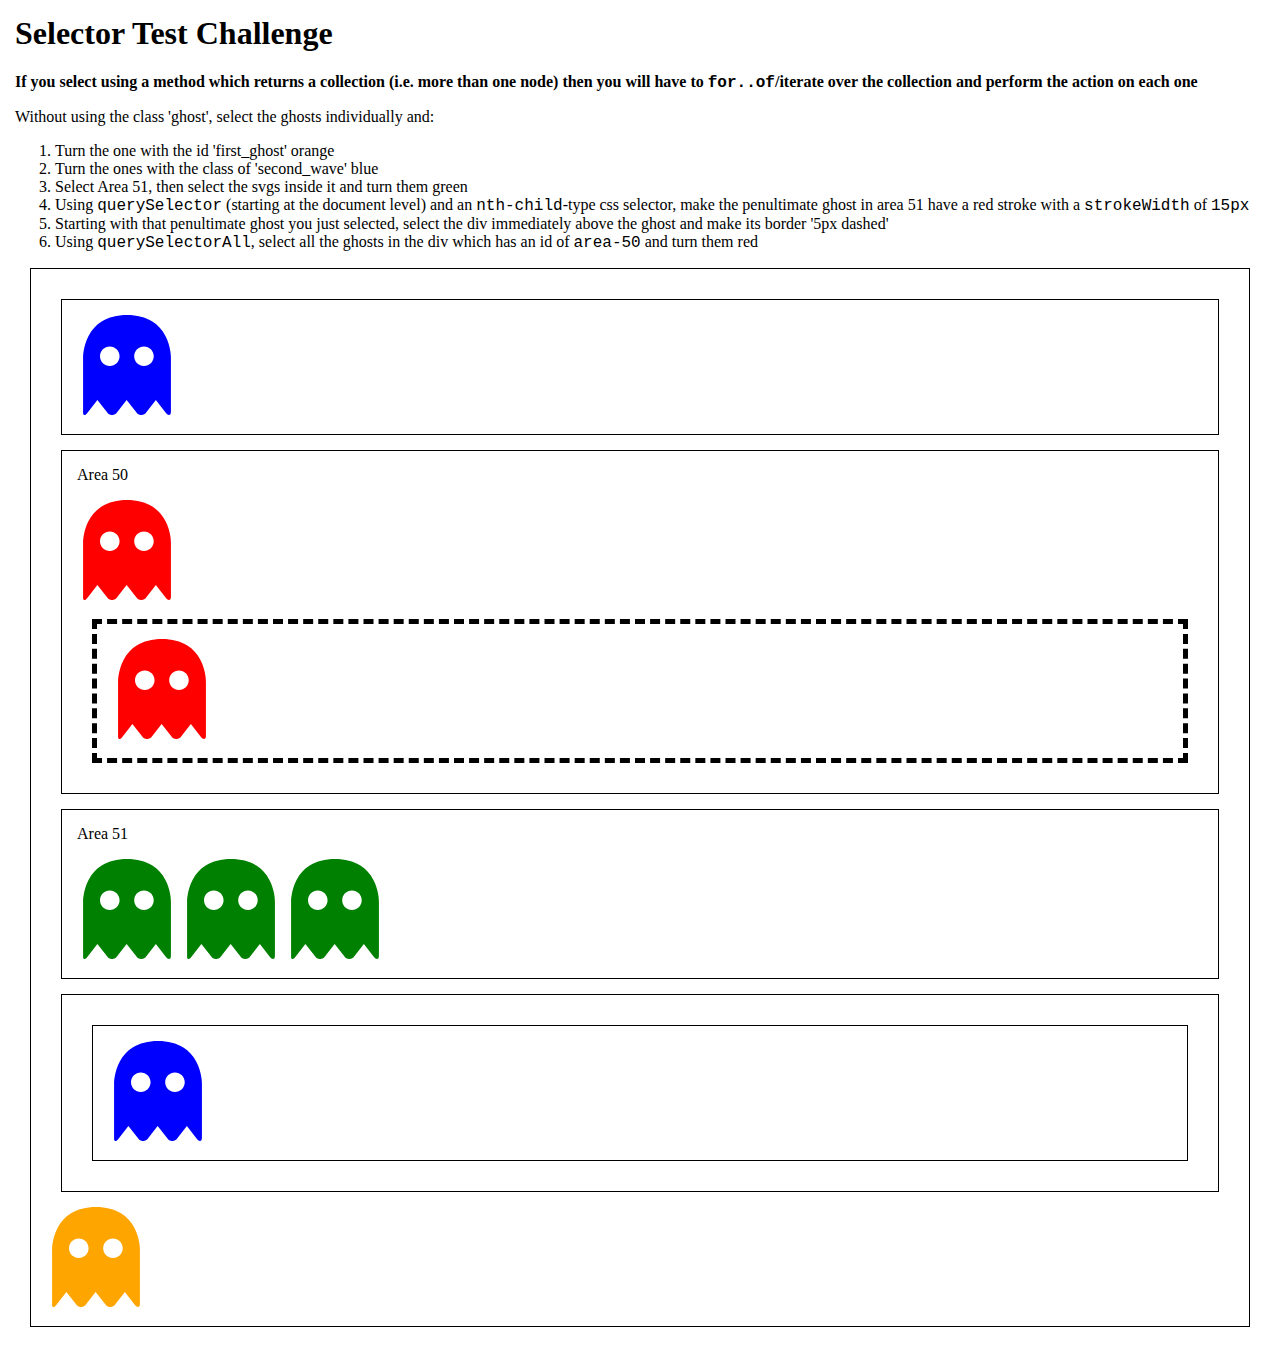
<file: codepen.html>
<!DOCTYPE html>
<html lang="en">
<head>
    <meta charset="UTF-8">
    <meta http-equiv="X-UA-Compatible" content="IE=edge">
    <meta name="viewport" content="width=device-width, initial-scale=1.0">
    <title>Document</title>
    <link rel="stylesheet" href="codepen.css">
    <script type="module" src="codepen.js"></script>
</head>
<body>
    <h1>Selector Test Challenge</h1>
<p><strong>If you select using a method which returns a collection (i.e. more than one node) then you will have to <code>for..of</code>/iterate over the collection and perform the action on each one</strong></p>
<p> Without using the class 'ghost', select the ghosts individually and:</p>
<ol>
  <li>Turn the one with the id 'first_ghost' orange</li>
  <li>Turn the ones with the class of 'second_wave' blue</li>
  <li>Select Area 51, then select the svgs inside it and turn them green</li>
  <li>Using <code>querySelector</code> (starting at the document level) and an <code>nth-child</code>-type css selector, make the penultimate ghost in area 51 have a red stroke with a <code>strokeWidth</code> of <code>15px</code></li>
  <li>Starting with that penultimate ghost you just selected, select the div immediately above the ghost and make its border '5px dashed'</li>
  <li>Using <code>querySelectorAll</code>, select all the ghosts in the div which has an id of <code>area-50</code> and turn them red</li>
</ol>

<div class="outer">
  <div class="mid">
    <div>
      <svg class="ghost second_wave" xmlns="http://www.w3.org/2000/svg" xmlns:xlink="http://www.w3.org/1999/xlink" version="1.1" x="0px" y="0px" viewBox="0 0 333.561 333.561" style="enable-background:new 0 0 333.561 333.561;" xml:space="preserve">
        <path d="M295.023,70.021c-10.653-20.379-25.378-36.617-43.763-48.265C228.47,7.32,200.047,0,166.78,0s-61.69,7.32-84.48,21.757  c-18.386,11.647-33.11,27.886-43.763,48.265c-17.745,33.944-18.257,67.888-18.257,71.646v182.064c0,1.4,0.001,2.673,0.036,3.596  c0.214,5.784,4.052,6.233,5.223,6.233c2.327,0,3.61-1.173,7.316-4.88l0.213-0.214l34.969-44.641l34.895,44.274l0.392,0.441  c2.747,2.745,7.7,4.738,11.779,4.738h3.416c4.08,0,9.033-1.993,11.779-4.739l0.21-0.21l35.064-44.56l34.909,44.311l0.393,0.441  c2.756,2.756,7.71,4.756,11.779,4.756h3.416c4.08,0,9.034-1.993,11.78-4.739l0.21-0.21l35.063-44.559l34.906,44.444l0.396,0.447  c1.47,1.47,5.23,4.888,8.402,4.888c3.98,0,6.452-3.763,6.452-9.82V141.668C313.28,137.909,312.768,103.966,295.023,70.021z   M109.354,170.146c-17.999,0-32.59-14.591-32.59-32.59s14.591-32.59,32.59-32.59s32.591,14.591,32.591,32.59  S127.353,170.146,109.354,170.146z M223.354,170.146c-17.999,0-32.59-14.591-32.59-32.59s14.591-32.59,32.59-32.59  s32.591,14.591,32.591,32.59S241.353,170.146,223.354,170.146z" />
        <g>
        </g>
        <g>
        </g>
        <g>
        </g>
        <g>
        </g>
        <g>
        </g>
        <g>
        </g>
        <g>
        </g>
        <g>
        </g>
        <g>
        </g>
        <g>
        </g>
        <g>
        </g>
        <g>
        </g>
        <g>
        </g>
        <g>
        </g>
        <g>
        </g>
      </svg>
    </div>
  </div>
  <div class="mid" id="area-50">
    <p>Area 50</p>
    <svg class="ghost" xmlns="http://www.w3.org/2000/svg" xmlns:xlink="http://www.w3.org/1999/xlink" version="1.1" x="0px" y="0px" viewBox="0 0 333.561 333.561" style="enable-background:new 0 0 333.561 333.561;" xml:space="preserve">
      <path d="M295.023,70.021c-10.653-20.379-25.378-36.617-43.763-48.265C228.47,7.32,200.047,0,166.78,0s-61.69,7.32-84.48,21.757  c-18.386,11.647-33.11,27.886-43.763,48.265c-17.745,33.944-18.257,67.888-18.257,71.646v182.064c0,1.4,0.001,2.673,0.036,3.596  c0.214,5.784,4.052,6.233,5.223,6.233c2.327,0,3.61-1.173,7.316-4.88l0.213-0.214l34.969-44.641l34.895,44.274l0.392,0.441  c2.747,2.745,7.7,4.738,11.779,4.738h3.416c4.08,0,9.033-1.993,11.779-4.739l0.21-0.21l35.064-44.56l34.909,44.311l0.393,0.441  c2.756,2.756,7.71,4.756,11.779,4.756h3.416c4.08,0,9.034-1.993,11.78-4.739l0.21-0.21l35.063-44.559l34.906,44.444l0.396,0.447  c1.47,1.47,5.23,4.888,8.402,4.888c3.98,0,6.452-3.763,6.452-9.82V141.668C313.28,137.909,312.768,103.966,295.023,70.021z   M109.354,170.146c-17.999,0-32.59-14.591-32.59-32.59s14.591-32.59,32.59-32.59s32.591,14.591,32.591,32.59  S127.353,170.146,109.354,170.146z M223.354,170.146c-17.999,0-32.59-14.591-32.59-32.59s14.591-32.59,32.59-32.59  s32.591,14.591,32.591,32.59S241.353,170.146,223.354,170.146z" />
      <g>
      </g>
      <g>
      </g>
      <g>
      </g>
      <g>
      </g>
      <g>
      </g>
      <g>
      </g>
      <g>
      </g>
      <g>
      </g>
      <g>
      </g>
      <g>
      </g>
      <g>
      </g>
      <g>
      </g>
      <g>
      </g>
      <g>
      </g>
      <g>
      </g>
    </svg>
    <div class="inner">
      <svg class="ghost" xmlns="http://www.w3.org/2000/svg" xmlns:xlink="http://www.w3.org/1999/xlink" version="1.1" x="0px" y="0px" viewBox="0 0 333.561 333.561" style="enable-background:new 0 0 333.561 333.561;" xml:space="preserve">
        <path d="M295.023,70.021c-10.653-20.379-25.378-36.617-43.763-48.265C228.47,7.32,200.047,0,166.78,0s-61.69,7.32-84.48,21.757  c-18.386,11.647-33.11,27.886-43.763,48.265c-17.745,33.944-18.257,67.888-18.257,71.646v182.064c0,1.4,0.001,2.673,0.036,3.596  c0.214,5.784,4.052,6.233,5.223,6.233c2.327,0,3.61-1.173,7.316-4.88l0.213-0.214l34.969-44.641l34.895,44.274l0.392,0.441  c2.747,2.745,7.7,4.738,11.779,4.738h3.416c4.08,0,9.033-1.993,11.779-4.739l0.21-0.21l35.064-44.56l34.909,44.311l0.393,0.441  c2.756,2.756,7.71,4.756,11.779,4.756h3.416c4.08,0,9.034-1.993,11.78-4.739l0.21-0.21l35.063-44.559l34.906,44.444l0.396,0.447  c1.47,1.47,5.23,4.888,8.402,4.888c3.98,0,6.452-3.763,6.452-9.82V141.668C313.28,137.909,312.768,103.966,295.023,70.021z   M109.354,170.146c-17.999,0-32.59-14.591-32.59-32.59s14.591-32.59,32.59-32.59s32.591,14.591,32.591,32.59  S127.353,170.146,109.354,170.146z M223.354,170.146c-17.999,0-32.59-14.591-32.59-32.59s14.591-32.59,32.59-32.59  s32.591,14.591,32.591,32.59S241.353,170.146,223.354,170.146z" />
        <g>
        </g>
        <g>
        </g>
        <g>
        </g>
        <g>
        </g>
        <g>
        </g>
        <g>
        </g>
        <g>
        </g>
        <g>
        </g>
        <g>
        </g>
        <g>
        </g>
        <g>
        </g>
        <g>
        </g>
        <g>
        </g>
        <g>
        </g>
        <g>
        </g>
      </svg>
    </div>
  </div>
  <div class="mid" id="area-51">
    <p>Area 51</p>
    <svg class="ghost" xmlns="http://www.w3.org/2000/svg" xmlns:xlink="http://www.w3.org/1999/xlink" version="1.1" x="0px" y="0px" viewBox="0 0 333.561 333.561" style="enable-background:new 0 0 333.561 333.561;" xml:space="preserve">
      <path d="M295.023,70.021c-10.653-20.379-25.378-36.617-43.763-48.265C228.47,7.32,200.047,0,166.78,0s-61.69,7.32-84.48,21.757  c-18.386,11.647-33.11,27.886-43.763,48.265c-17.745,33.944-18.257,67.888-18.257,71.646v182.064c0,1.4,0.001,2.673,0.036,3.596  c0.214,5.784,4.052,6.233,5.223,6.233c2.327,0,3.61-1.173,7.316-4.88l0.213-0.214l34.969-44.641l34.895,44.274l0.392,0.441  c2.747,2.745,7.7,4.738,11.779,4.738h3.416c4.08,0,9.033-1.993,11.779-4.739l0.21-0.21l35.064-44.56l34.909,44.311l0.393,0.441  c2.756,2.756,7.71,4.756,11.779,4.756h3.416c4.08,0,9.034-1.993,11.78-4.739l0.21-0.21l35.063-44.559l34.906,44.444l0.396,0.447  c1.47,1.47,5.23,4.888,8.402,4.888c3.98,0,6.452-3.763,6.452-9.82V141.668C313.28,137.909,312.768,103.966,295.023,70.021z   M109.354,170.146c-17.999,0-32.59-14.591-32.59-32.59s14.591-32.59,32.59-32.59s32.591,14.591,32.591,32.59  S127.353,170.146,109.354,170.146z M223.354,170.146c-17.999,0-32.59-14.591-32.59-32.59s14.591-32.59,32.59-32.59  s32.591,14.591,32.591,32.59S241.353,170.146,223.354,170.146z" />
      <g>
      </g>
      <g>
      </g>
      <g>
      </g>
      <g>
      </g>
      <g>
      </g>
      <g>
      </g>
      <g>
      </g>
      <g>
      </g>
      <g>
      </g>
      <g>
      </g>
      <g>
      </g>
      <g>
      </g>
      <g>
      </g>
      <g>
      </g>
      <g>
      </g>
    </svg>
    <svg class="ghost" xmlns="http://www.w3.org/2000/svg" xmlns:xlink="http://www.w3.org/1999/xlink" version="1.1" x="0px" y="0px" viewBox="0 0 333.561 333.561" style="enable-background:new 0 0 333.561 333.561;" xml:space="preserve">
      <path d="M295.023,70.021c-10.653-20.379-25.378-36.617-43.763-48.265C228.47,7.32,200.047,0,166.78,0s-61.69,7.32-84.48,21.757  c-18.386,11.647-33.11,27.886-43.763,48.265c-17.745,33.944-18.257,67.888-18.257,71.646v182.064c0,1.4,0.001,2.673,0.036,3.596  c0.214,5.784,4.052,6.233,5.223,6.233c2.327,0,3.61-1.173,7.316-4.88l0.213-0.214l34.969-44.641l34.895,44.274l0.392,0.441  c2.747,2.745,7.7,4.738,11.779,4.738h3.416c4.08,0,9.033-1.993,11.779-4.739l0.21-0.21l35.064-44.56l34.909,44.311l0.393,0.441  c2.756,2.756,7.71,4.756,11.779,4.756h3.416c4.08,0,9.034-1.993,11.78-4.739l0.21-0.21l35.063-44.559l34.906,44.444l0.396,0.447  c1.47,1.47,5.23,4.888,8.402,4.888c3.98,0,6.452-3.763,6.452-9.82V141.668C313.28,137.909,312.768,103.966,295.023,70.021z   M109.354,170.146c-17.999,0-32.59-14.591-32.59-32.59s14.591-32.59,32.59-32.59s32.591,14.591,32.591,32.59  S127.353,170.146,109.354,170.146z M223.354,170.146c-17.999,0-32.59-14.591-32.59-32.59s14.591-32.59,32.59-32.59  s32.591,14.591,32.591,32.59S241.353,170.146,223.354,170.146z" />
      <g>
      </g>
      <g>
      </g>
      <g>
      </g>
      <g>
      </g>
      <g>
      </g>
      <g>
      </g>
      <g>
      </g>
      <g>
      </g>
      <g>
      </g>
      <g>
      </g>
      <g>
      </g>
      <g>
      </g>
      <g>
      </g>
      <g>
      </g>
      <g>
      </g>
    </svg>
    <svg class="ghost" xmlns="http://www.w3.org/2000/svg" xmlns:xlink="http://www.w3.org/1999/xlink" version="1.1" x="0px" y="0px" viewBox="0 0 333.561 333.561" style="enable-background:new 0 0 333.561 333.561;" xml:space="preserve">
      <path d="M295.023,70.021c-10.653-20.379-25.378-36.617-43.763-48.265C228.47,7.32,200.047,0,166.78,0s-61.69,7.32-84.48,21.757  c-18.386,11.647-33.11,27.886-43.763,48.265c-17.745,33.944-18.257,67.888-18.257,71.646v182.064c0,1.4,0.001,2.673,0.036,3.596  c0.214,5.784,4.052,6.233,5.223,6.233c2.327,0,3.61-1.173,7.316-4.88l0.213-0.214l34.969-44.641l34.895,44.274l0.392,0.441  c2.747,2.745,7.7,4.738,11.779,4.738h3.416c4.08,0,9.033-1.993,11.779-4.739l0.21-0.21l35.064-44.56l34.909,44.311l0.393,0.441  c2.756,2.756,7.71,4.756,11.779,4.756h3.416c4.08,0,9.034-1.993,11.78-4.739l0.21-0.21l35.063-44.559l34.906,44.444l0.396,0.447  c1.47,1.47,5.23,4.888,8.402,4.888c3.98,0,6.452-3.763,6.452-9.82V141.668C313.28,137.909,312.768,103.966,295.023,70.021z   M109.354,170.146c-17.999,0-32.59-14.591-32.59-32.59s14.591-32.59,32.59-32.59s32.591,14.591,32.591,32.59  S127.353,170.146,109.354,170.146z M223.354,170.146c-17.999,0-32.59-14.591-32.59-32.59s14.591-32.59,32.59-32.59  s32.591,14.591,32.591,32.59S241.353,170.146,223.354,170.146z" />
      <g>
      </g>
      <g>
      </g>
      <g>
      </g>
      <g>
      </g>
      <g>
      </g>
      <g>
      </g>
      <g>
      </g>
      <g>
      </g>
      <g>
      </g>
      <g>
      </g>
      <g>
      </g>
      <g>
      </g>
      <g>
      </g>
      <g>
      </g>
      <g>
      </g>
    </svg>
  </div>
  <div class="mid">
    <div class="inner">
      <svg class="ghost second_wave" xmlns="http://www.w3.org/2000/svg" xmlns:xlink="http://www.w3.org/1999/xlink" version="1.1" x="0px" y="0px" viewBox="0 0 333.561 333.561" style="enable-background:new 0 0 333.561 333.561;" xml:space="preserve">
        <path d="M295.023,70.021c-10.653-20.379-25.378-36.617-43.763-48.265C228.47,7.32,200.047,0,166.78,0s-61.69,7.32-84.48,21.757  c-18.386,11.647-33.11,27.886-43.763,48.265c-17.745,33.944-18.257,67.888-18.257,71.646v182.064c0,1.4,0.001,2.673,0.036,3.596  c0.214,5.784,4.052,6.233,5.223,6.233c2.327,0,3.61-1.173,7.316-4.88l0.213-0.214l34.969-44.641l34.895,44.274l0.392,0.441  c2.747,2.745,7.7,4.738,11.779,4.738h3.416c4.08,0,9.033-1.993,11.779-4.739l0.21-0.21l35.064-44.56l34.909,44.311l0.393,0.441  c2.756,2.756,7.71,4.756,11.779,4.756h3.416c4.08,0,9.034-1.993,11.78-4.739l0.21-0.21l35.063-44.559l34.906,44.444l0.396,0.447  c1.47,1.47,5.23,4.888,8.402,4.888c3.98,0,6.452-3.763,6.452-9.82V141.668C313.28,137.909,312.768,103.966,295.023,70.021z   M109.354,170.146c-17.999,0-32.59-14.591-32.59-32.59s14.591-32.59,32.59-32.59s32.591,14.591,32.591,32.59  S127.353,170.146,109.354,170.146z M223.354,170.146c-17.999,0-32.59-14.591-32.59-32.59s14.591-32.59,32.59-32.59  s32.591,14.591,32.591,32.59S241.353,170.146,223.354,170.146z" />
        <g>
        </g>
        <g>
        </g>
        <g>
        </g>
        <g>
        </g>
        <g>
        </g>
        <g>
        </g>
        <g>
        </g>
        <g>
        </g>
        <g>
        </g>
        <g>
        </g>
        <g>
        </g>
        <g>
        </g>
        <g>
        </g>
        <g>
        </g>
        <g>
        </g>
      </svg>
    </div>
  </div>
  <svg class="ghost" id="first_ghost" xmlns="http://www.w3.org/2000/svg" xmlns:xlink="http://www.w3.org/1999/xlink" version="1.1" x="0px" y="0px" viewBox="0 0 333.561 333.561" style="enable-background:new 0 0 333.561 333.561;" xml:space="preserve">
    <path d="M295.023,70.021c-10.653-20.379-25.378-36.617-43.763-48.265C228.47,7.32,200.047,0,166.78,0s-61.69,7.32-84.48,21.757  c-18.386,11.647-33.11,27.886-43.763,48.265c-17.745,33.944-18.257,67.888-18.257,71.646v182.064c0,1.4,0.001,2.673,0.036,3.596  c0.214,5.784,4.052,6.233,5.223,6.233c2.327,0,3.61-1.173,7.316-4.88l0.213-0.214l34.969-44.641l34.895,44.274l0.392,0.441  c2.747,2.745,7.7,4.738,11.779,4.738h3.416c4.08,0,9.033-1.993,11.779-4.739l0.21-0.21l35.064-44.56l34.909,44.311l0.393,0.441  c2.756,2.756,7.71,4.756,11.779,4.756h3.416c4.08,0,9.034-1.993,11.78-4.739l0.21-0.21l35.063-44.559l34.906,44.444l0.396,0.447  c1.47,1.47,5.23,4.888,8.402,4.888c3.98,0,6.452-3.763,6.452-9.82V141.668C313.28,137.909,312.768,103.966,295.023,70.021z   M109.354,170.146c-17.999,0-32.59-14.591-32.59-32.59s14.591-32.59,32.59-32.59s32.591,14.591,32.591,32.59  S127.353,170.146,109.354,170.146z M223.354,170.146c-17.999,0-32.59-14.591-32.59-32.59s14.591-32.59,32.59-32.59  s32.591,14.591,32.591,32.59S241.353,170.146,223.354,170.146z" />
    <g>
    </g>
    <g>
    </g>
    <g>
    </g>
    <g>
    </g>
    <g>
    </g>
    <g>
    </g>
    <g>
    </g>
    <g>
    </g>
    <g>
    </g>
    <g>
    </g>
    <g>
    </g>
    <g>
    </g>
    <g>
    </g>
    <g>
    </g>
    <g>
    </g>
  </svg>
</div>


</body>
</html>
</file>
<file: codepen.css>
html {
    box-sizing: border-box;
    font-size: 10px;
    scroll-behavior: smooth;
    -webkit-font-smoothing: antialiased;
    -moz-osx-font-smoothing: grayscale;
  }
  
  body {
    font-size: 1.6rem;
    margin: 0;
    padding: 15px;
    min-height: 100vh;
  }
  
  *,
  *::before,
  *::after {
    box-sizing: inherit;
  }
  
  /* Try to keep your margins going in one direction to avoid margin collapase or grounding. I switch all the top margins off to avoid this issue. */
  h1,
  h2,
  h3,
  h4,
  h5,
  h6,
  p {
    margin-top: 0;
  }
  
  a {
    color: inherit;
    text-decoration: none;
    /* You MUST make sure that links stand out from nomal text though...*/
  }
  
  /*
      a:hover,
      a:focus {
        text-decoration: underline;
      }
    */
  
  img {
    /* This means that it can be less than 100% of the width of its parent IF the image is INTRINSICALLY smaller */
    max-width: 100%;
  
    height: auto;
    /* 'auto' is the initial value for height BUT for images (and other elements which have an intrinic height) that is not the case. To make an image responsive you set one dimension (usually width) to [max-]width: 100%; and the other to 'auto' to ensure it keeps aspect ratio. 'auto' basically tells the browser to decide. */
    vertical-align: middle;
    /* minor vertical centering. Works for images IF there is a baseline (i.e. they are displayed inline or inline-block) */
  }
  
  /* Because we us <ul>s for lists that we don't always want bulletted. */
  ul {
    list-style: none;
    padding-left: 0;
  }
  
  /* To make actual bulletted lists */
  ul.typographic {
    list-style: initial;
    padding-inline-start: 20px;
  }
  
  /* For 'accessibility text'. If your button only has an image inside it that isn't good for accessibility. Put a span inside there and give it this class and put some descriptive text for what the button does into the span. */
  .sr-only {
    position: absolute;
    width: 1px;
    height: 1px;
    padding: 0;
    overflow: hidden;
    clip: rect(0, 0, 0, 0);
    white-space: nowrap;
    border: 0;
  }
  .sr-only-focusable:active,
  .sr-only-focusable:focus {
    position: static;
    width: auto;
    height: auto;
    overflow: visible;
    clip: auto;
    white-space: normal;
  }
  
  .ghost {
    width: 100px;
    height: 100px;
  }
  
  .outer,
  .inner,
  .mid {
    border: 1px solid #000;
    padding: 15px;
    margin: 15px;
  }
</file>
